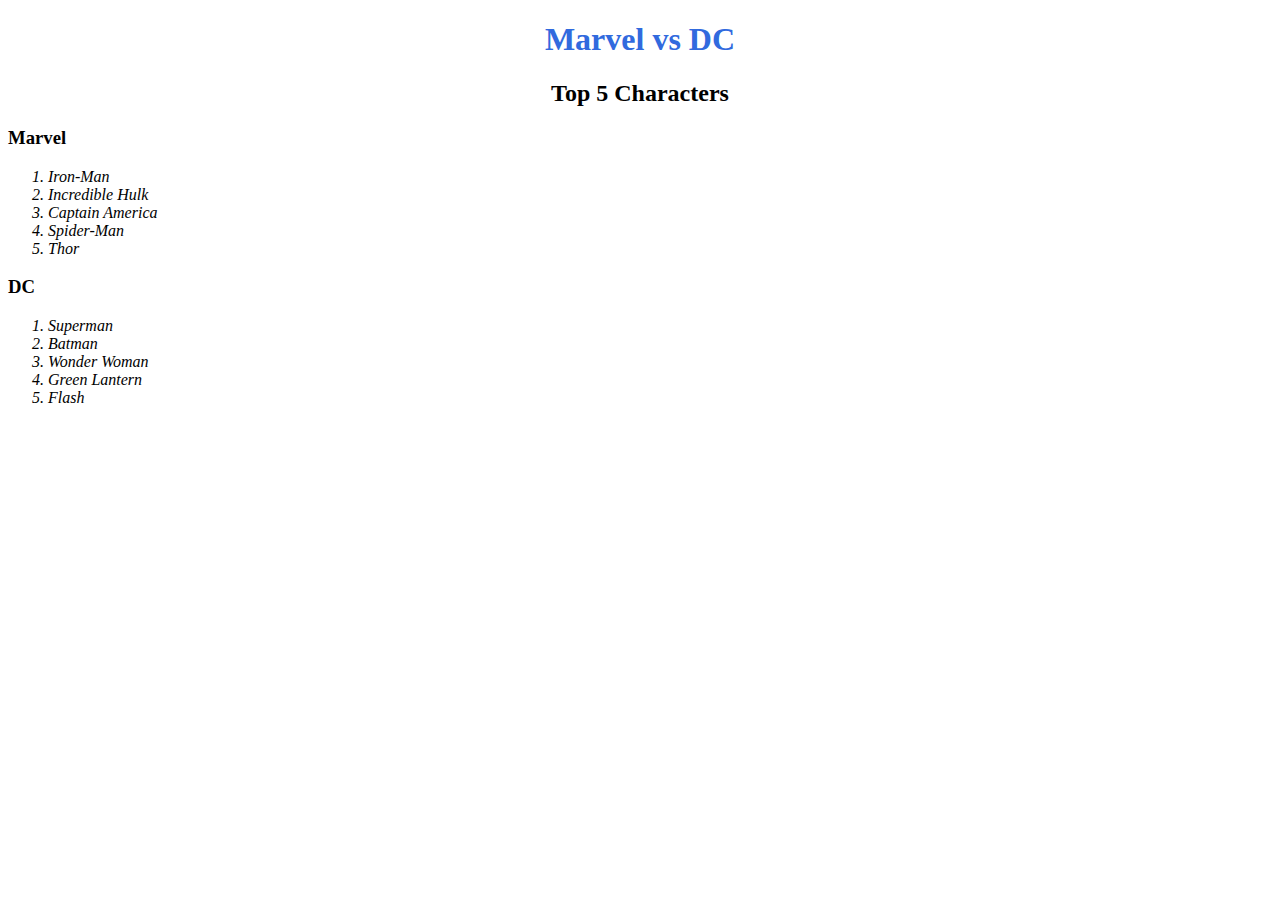
<file: index.html>
<!DOCTYPE html>

<html>
  <head>
    <link href="css/styles.css" rel="stylesheet" type="text/css">
    <title>Marvel vs DC</title>
  </head>
  <body>
    <h1>Marvel vs DC</h1>
    <h2>Top 5 Characters</h2>
    <h3>Marvel</h3>
    <ol>
      <li>Iron-Man</li>
      <li>Incredible Hulk</li>
      <li>Captain America</li>
      <li>Spider-Man</li>
      <li>Thor</li>
    </ol>

    <h3>DC</h3>
    <ol>
      <li>Superman</li>
      <li>Batman</li>
      <li>Wonder Woman</li>
      <li>Green Lantern</li>
      <li>Flash</li>
    </ol>
  </body>
</html>
</file>
<file: css/styles.css>
h1 {
  color: #316ADE;
  font-family: times;
  text-align: center;
}

h2 {
  font-style: bold;
  text-align: center;
}

h3 {
  font-family: fantasy;
  font-style: normal;
  text-align: left;
}

ol {
  font-style: oblique;
  text-align: justify;
  font-family: fantasy;
}
</file>
